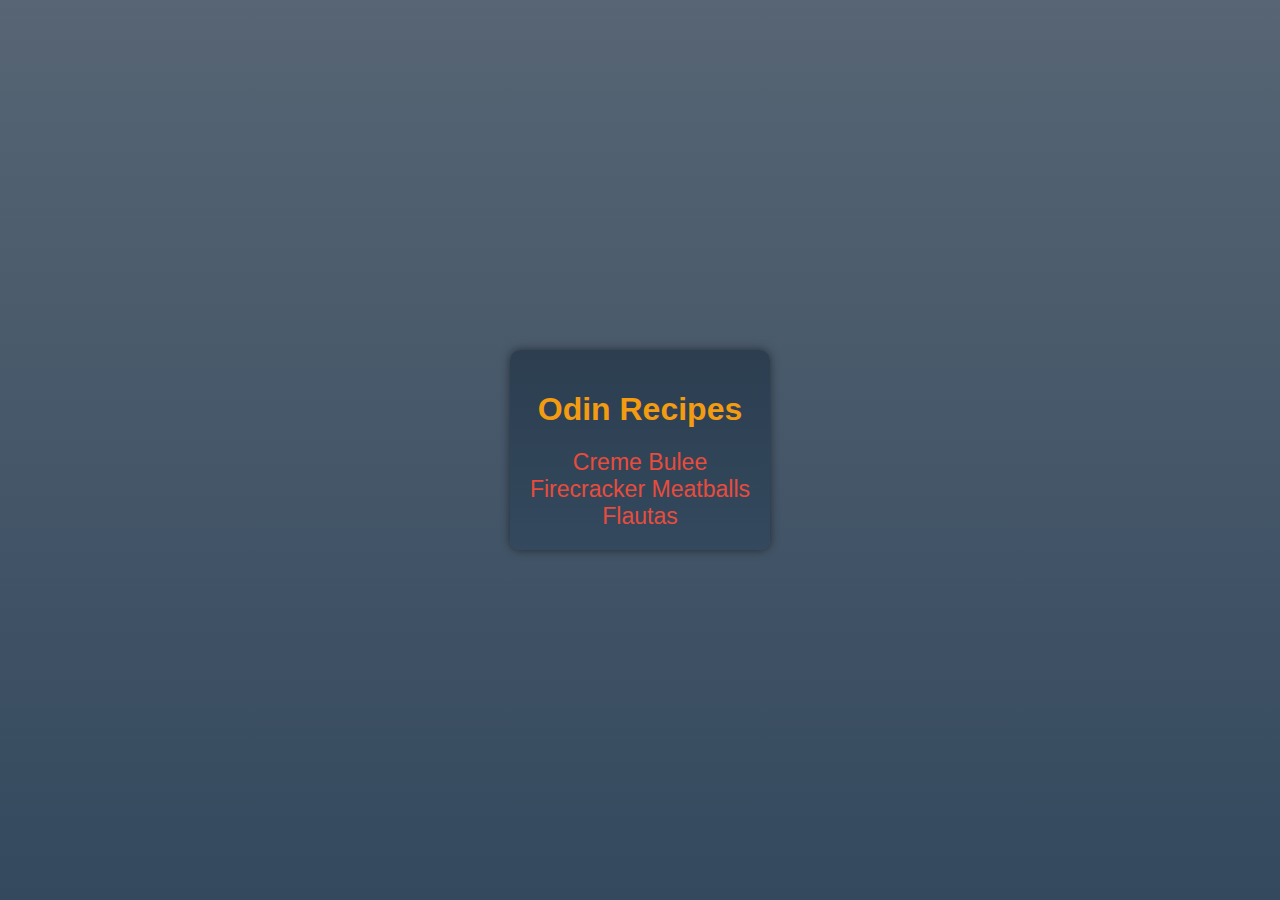
<file: index.html>
<!DOCTYPE html>
<html lang="en">
  <head>
    <meta charset="UTF-8" />
    <meta name="viewport" content="width=device-width, initial-scale=1.0" />
    <title>Odin Recipes</title>
    <link rel="stylesheet" href="styles.css" />
  </head>
  <body>
    <div class="main-div" id="recipe-container">
      <h1 class="header">Odin Recipes</h1>
      <ul class="recipe-link" id="recipe-list">
        <li>
          <a
            href="recipes/creme_bulee.html"
            target="_blank"
            rel="noreferrer"
            id="recipe-link"
            >Creme Bulee</a
          >
        </li>
        <li>
          <a
            href="recipes/firecracker_meatballs.html"
            target="_blank"
            rel="noreferrer"
            id="recipe-link"
            >Firecracker Meatballs</a
          >
        </li>
        <li>
          <a
            href="recipes/flautas.html"
            target="_blank"
            rel="noreferrer"
            id="recipe-link"
            >Flautas</a
          >
        </li>
      </ul>
    </div>
  </body>
</html>
</file>
<file: styles.css>
body {
    font-family: 'Montserrat', sans-serif;
    background: linear-gradient(to bottom, #576574, #34495e); 
    color: #ecf0f1; 
    text-align: center;
    margin: 0;
    padding: 0;
    display: flex;
    flex-direction: column;
    justify-content: center;
    align-items: center;
    height: 100vh; 
  }
  
  #recipe-container {
    border-radius: 10px;
  padding: 20px;
  background: linear-gradient(to bottom, #2c3e50, #34495e); 
  box-shadow: 0 0 10px rgba(0, 0, 0, 0.5); 
  }

.header {
  color: #f39c12; 
}

#recipe-list {
  list-style: none;
  padding: 0;
  margin: 0;
  display: flex;
  flex-direction: column;
  align-items: center;
}

.recipe-item {
  margin: 10px;
}

.recipe-link {
  text-decoration-line: none;
  color: #e74c3c; 
  font-size: 1.2em;
  transition: color 0.3s ease-in-out;
}

a {
    text-decoration-line: none;
    color: #e74c3c;
    font-size: 1.2em;
    transition: color 0.3s ease-in-out;
  }
  
  a:hover {
    color: #27ae60; 
  }
  
  a:visited {
    color: #3498db;
  }
  
  a:visited:hover {
    color: #f39c12; 
  }
</file>
